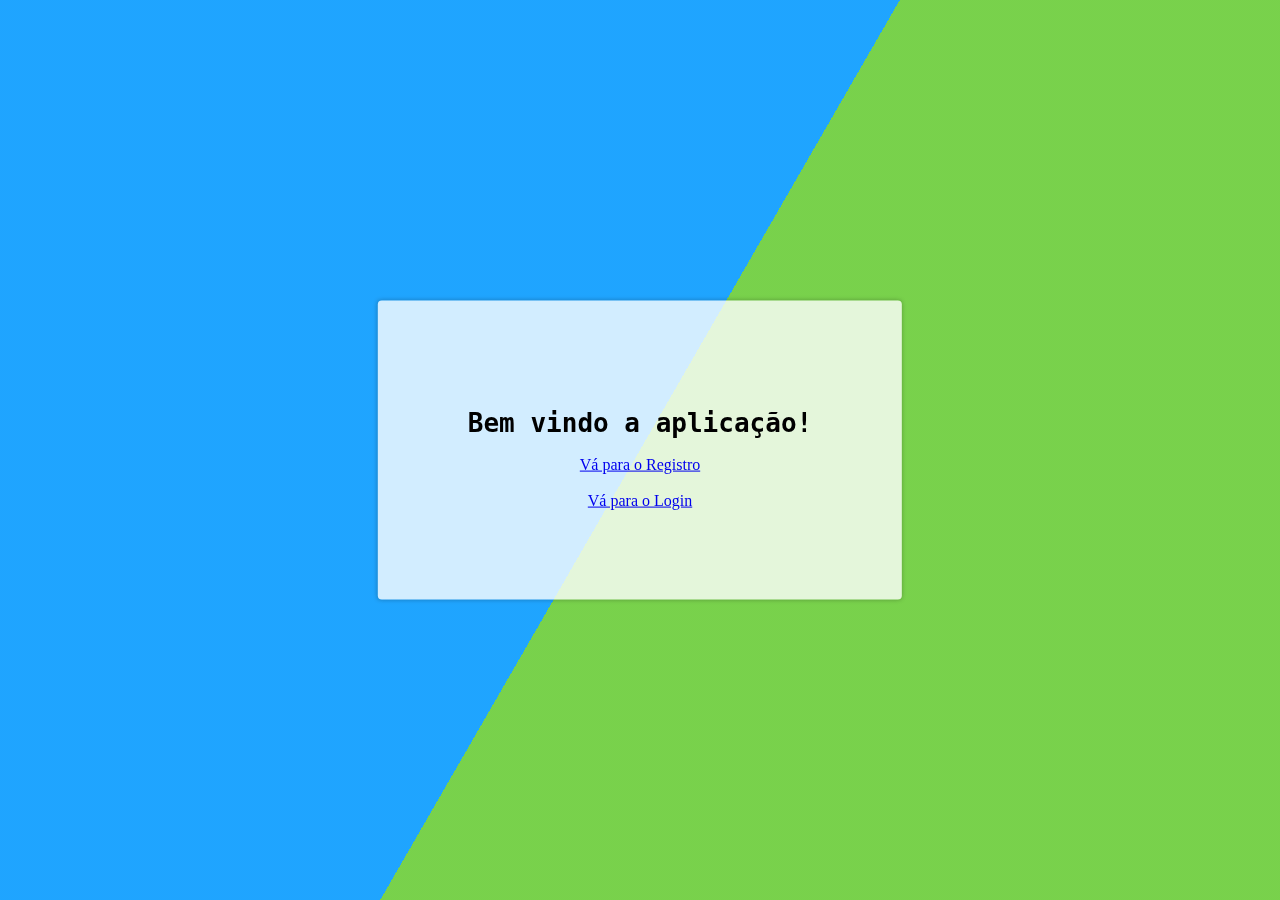
<file: src/main/resources/static/index.html>
<!DOCTYPE html>
<html lang="pt-br">
<head>
	<meta charset="UTF-8">
	<title>Bem Vindo!</title>
	<link rel="stylesheet" href="css/style2.css">
</head>
<body>
<div class="bg"></div>
<div class="bg bg2"></div>
<div class="bg bg3"></div>
<div class="content">
	<h1>Bem vindo a aplicação!</h1>
	<a href="/register">Vá para o Registro</a><br></br>
	<a href="/login">Vá para o Login</a>
</div>
</body>
</html>
</file>
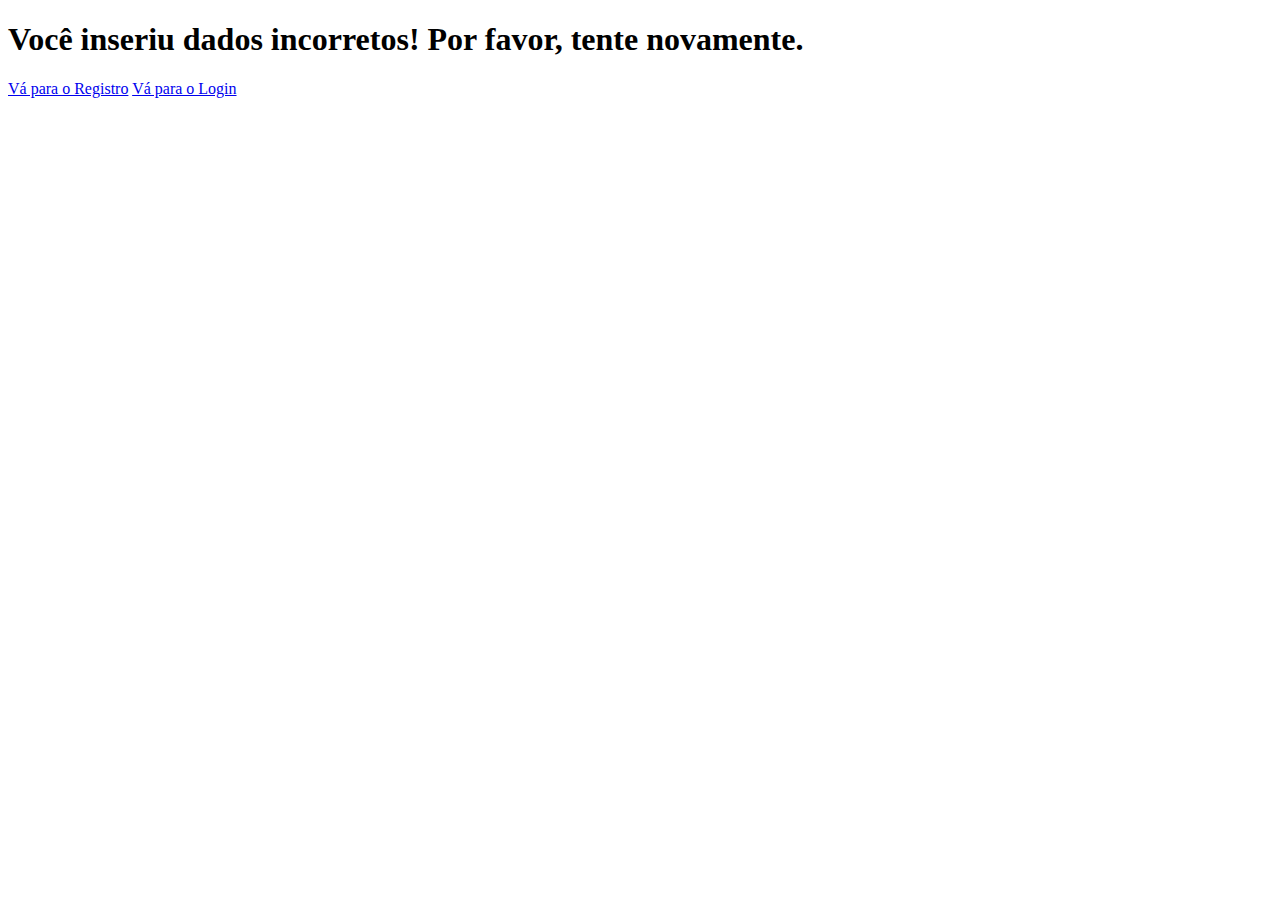
<file: src/main/resources/templates/error_page.html>
<!DOCTYPE html>
<html lang="pt-br">
<head>
	<meta charset="UTF-8">
	<title>Página de erro</title>
</head>
<body>
<h1>Você inseriu dados incorretos! Por favor, tente novamente.</h1>
<a href="/register">Vá para o Registro</a>
<a href="/login">Vá para o Login</a>
</body>
</html>
</file>
<file: src/main/resources/static/css/style2.css>
html {
    height:100%;
}

body {
    margin:0;
}

.bg {
    animation:slide 3s ease-in-out infinite alternate;
    background-image: linear-gradient(-60deg, #6c3 50%, #09f 50%);
    bottom:0;
    left:-50%;
    opacity:.5;
    position:fixed;
    right:-50%;
    top:0;
    z-index:-1;
}

.bg2 {
    animation-direction:alternate-reverse;
    animation-duration:4s;
}

.bg3 {
    animation-duration:5s;
}

.content {
    background-color:rgba(255,255,255,.8);
    border-radius:.25em;
    box-shadow:0 0 .25em rgba(0,0,0,.25);
    box-sizing:border-box;
    left:50%;
    padding:10vmin;
    position:fixed;
    text-align:center;
    top:50%;
    transform:translate(-50%, -50%);
}

h1 {
    font-family:monospace;
}

@keyframes slide {
    0% {
        transform:translateX(-25%);
    }

    100% {
        transform:translateX(25%);
    }
}
</file>
